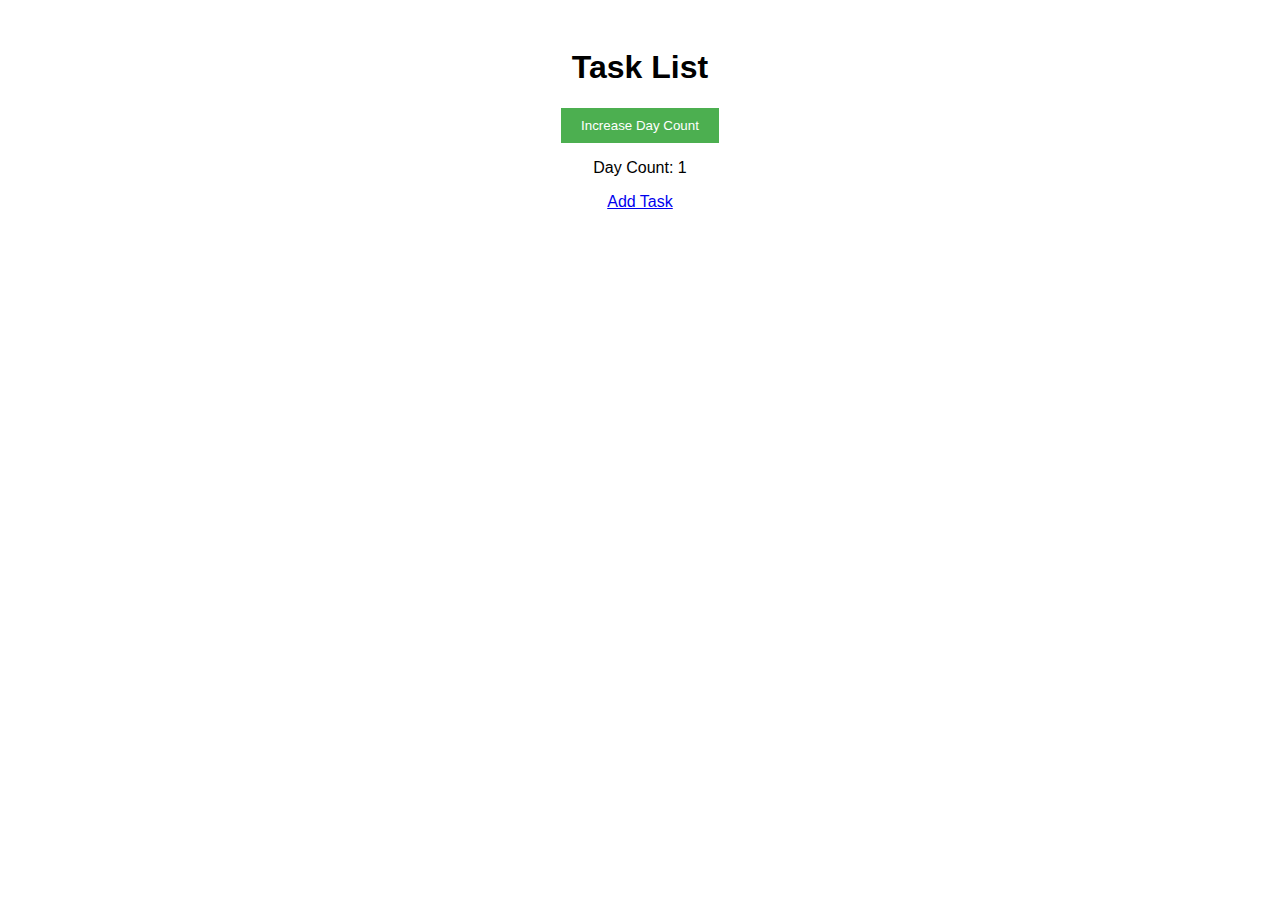
<file: index.html>
<!DOCTYPE html>
<html lang="en">
<head>
    <meta charset="UTF-8">
    <meta name="viewport" content="width=device-width, initial-scale=1.0">
    <title>Task List</title>
    <link rel="stylesheet" href="styles.css">
</head>
<body>
    <div class="container">
        <h1>Task List</h1>
        <ul id="taskList"></ul>
        <button onclick="increaseDayCount()">Increase Day Count</button>
        <p>Day Count: <span id="dayCount">1</span></p>
        <a href="add_task.html">Add Task</a>
    </div>

    <script src="script.js"></script>
</body>
</html>
</file>
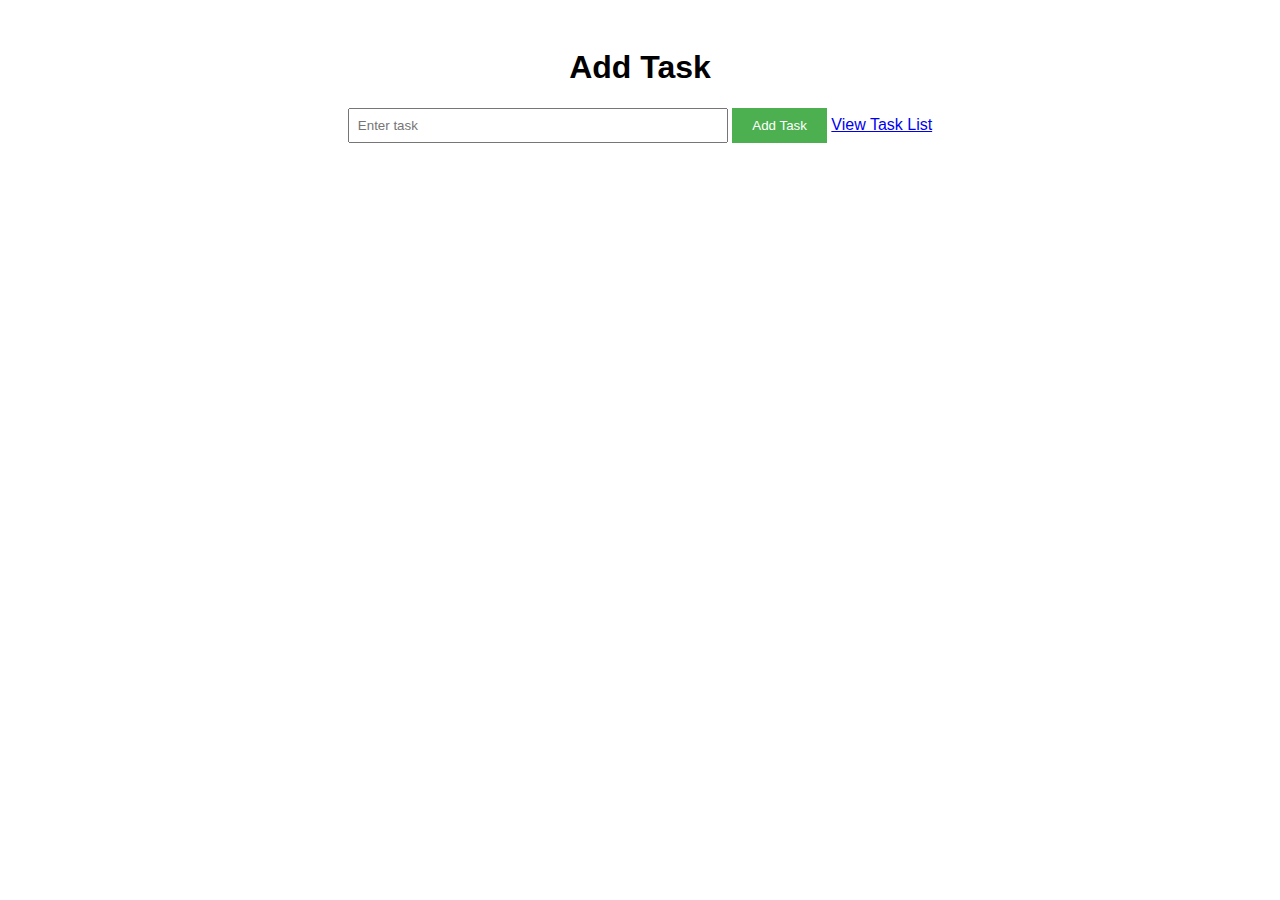
<file: add-task.html>
<!DOCTYPE html>
<html lang="en">
<head>
    <meta charset="UTF-8">
    <meta name="viewport" content="width=device-width, initial-scale=1.0">
    <title>Add Task</title>
    <link rel="stylesheet" href="styles.css">
</head>
<body>
    <div class="container">
        <h1>Add Task</h1>
        <input type="text" id="taskInput" placeholder="Enter task">
        <button onclick="addTask()">Add Task</button>
        <a href="index.html">View Task List</a>
    </div>

    <script src="script.js"></script>
</body>
</html>
</file>
<file: styles.css>
body {
    font-family: Arial, sans-serif;
}

.container {
    max-width: 600px;
    margin: 0 auto;
    padding: 20px;
    text-align: center;
}

input[type="text"] {
    width: 60%;
    padding: 8px;
    margin-bottom: 10px;
}

button {
    padding: 10px 20px;
    background-color: #4CAF50;
    color: white;
    border: none;
    cursor: pointer;
}

button:hover {
    background-color: #45a049;
}

ul {
    list-style-type: none;
    padding: 0;
}

li {
    padding: 10px;
    border-bottom: 1px solid #ddd;
}

.completed {
    text-decoration: line-through;
    color: #aaa;
}
</file>
